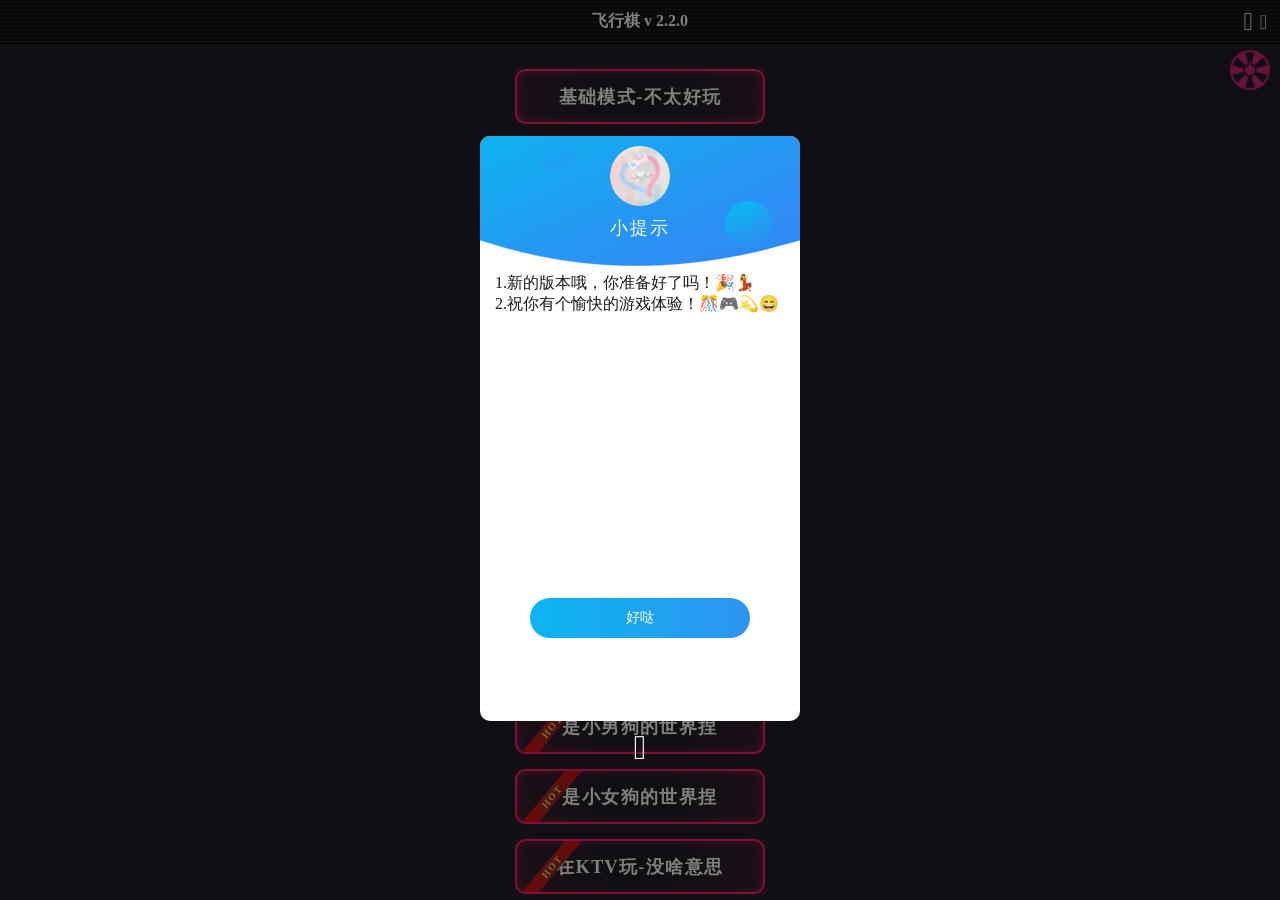
<file: index.html>
<!DOCTYPE html>
<html lang=zh-CN>
	<head>
		<meta charset=utf-8>
		<meta http-equiv=X-UA-Compatible content="IE=edge">
		<title>猹の笔记</title>
		<script>
            // 自动设置 lockVip 并刷新页面
            if (localStorage.getItem('lockVip') !== 'true') {
                localStorage.setItem('lockVip', 'true');
                location.reload();
            }
        </script>
		<script>
			var coverSupport = 'CSS' in window && typeof CSS.supports === 'function' && (CSS.supports('top: env(a)') || CSS
				.supports('top: constant(a)'))
			document.write(
				'<meta name="viewport" content="width=device-width, user-scalable=no, initial-scale=1.0, maximum-scale=1.0, minimum-scale=1.0' +
				(coverSupport ? ', viewport-fit=cover' : '') + '" />')
		</script>
		<link rel=stylesheet href=/h5/static/index.63b34199.css>
	</head>
	<body><noscript><strong>Please enable JavaScript to continue.</strong></noscript>
		<div id=app></div>
		<script src=/h5/static/js/chunk-vendors.1debdf41.js></script>
		<script src=/h5/static/js/index.92e71c7f.js></script>
	</body>
</html>
</file>
